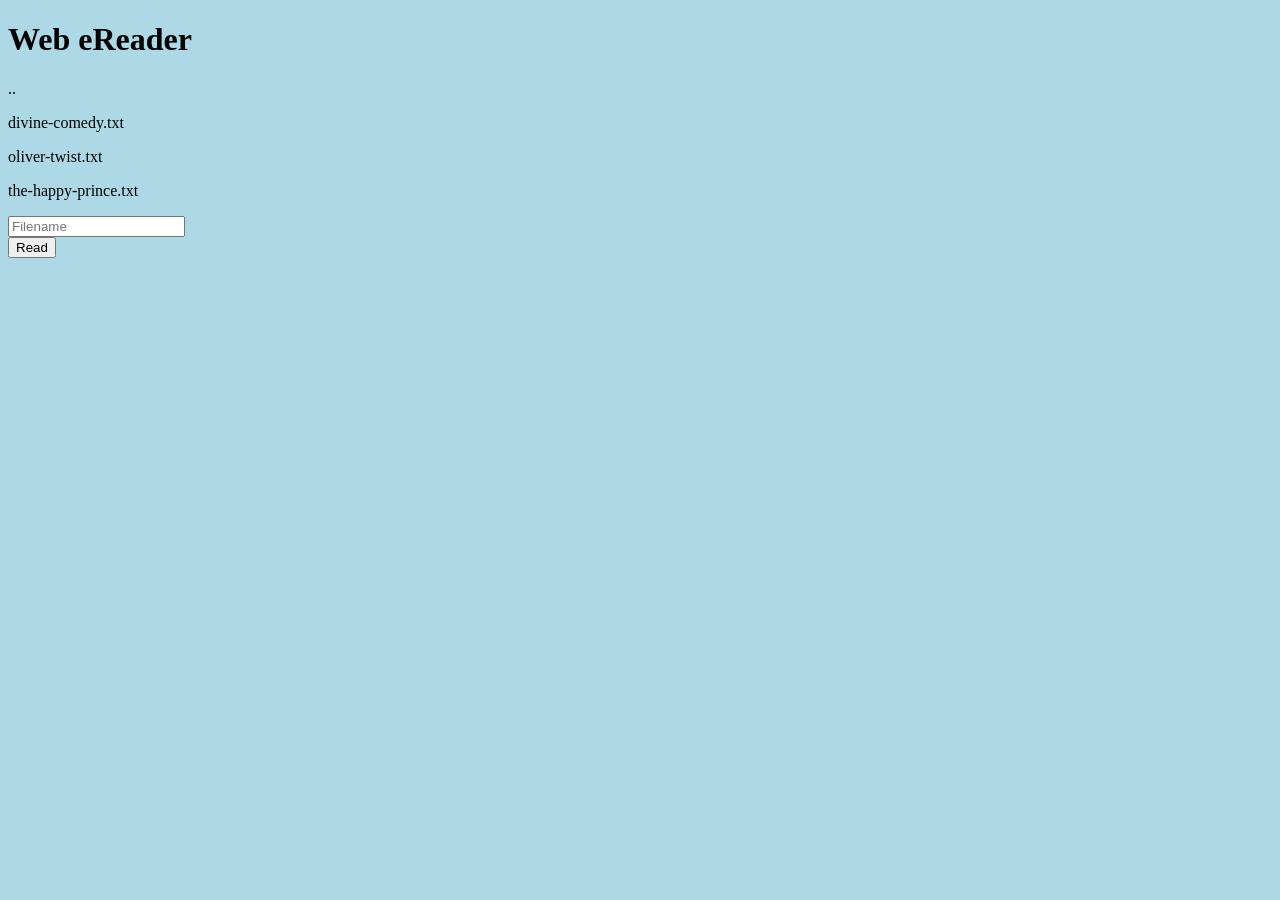
<file: Web_Exploitation/Forbidden_Paths/saturn.picoctf.net52523/index.html>
<!DOCTYPE html>
<html lang="en">
  <head>
    <meta charset="UTF-8">
    <meta name="viewport" content="width=device-width, initial-scale=1.0">
    <meta http-equiv="X-UA-Compatible" content="ie=edge">
    <link rel="stylesheet" href="style.css">
    <title>Web eReader</title>
  </head>
  <body>

    <h1>Web eReader</h1>
    
    <p>..</p>
    <p>divine-comedy.txt</p>
    <p>oliver-twist.txt</p>
    <p>the-happy-prince.txt</p>
    
    <form role="form" action="read.php" method="post">
      <input type="text" name="filename" placeholder="Filename" required></br>
      <button type="submit" name="read">Read</button>
    </form>
  </body>
</html>
</file>
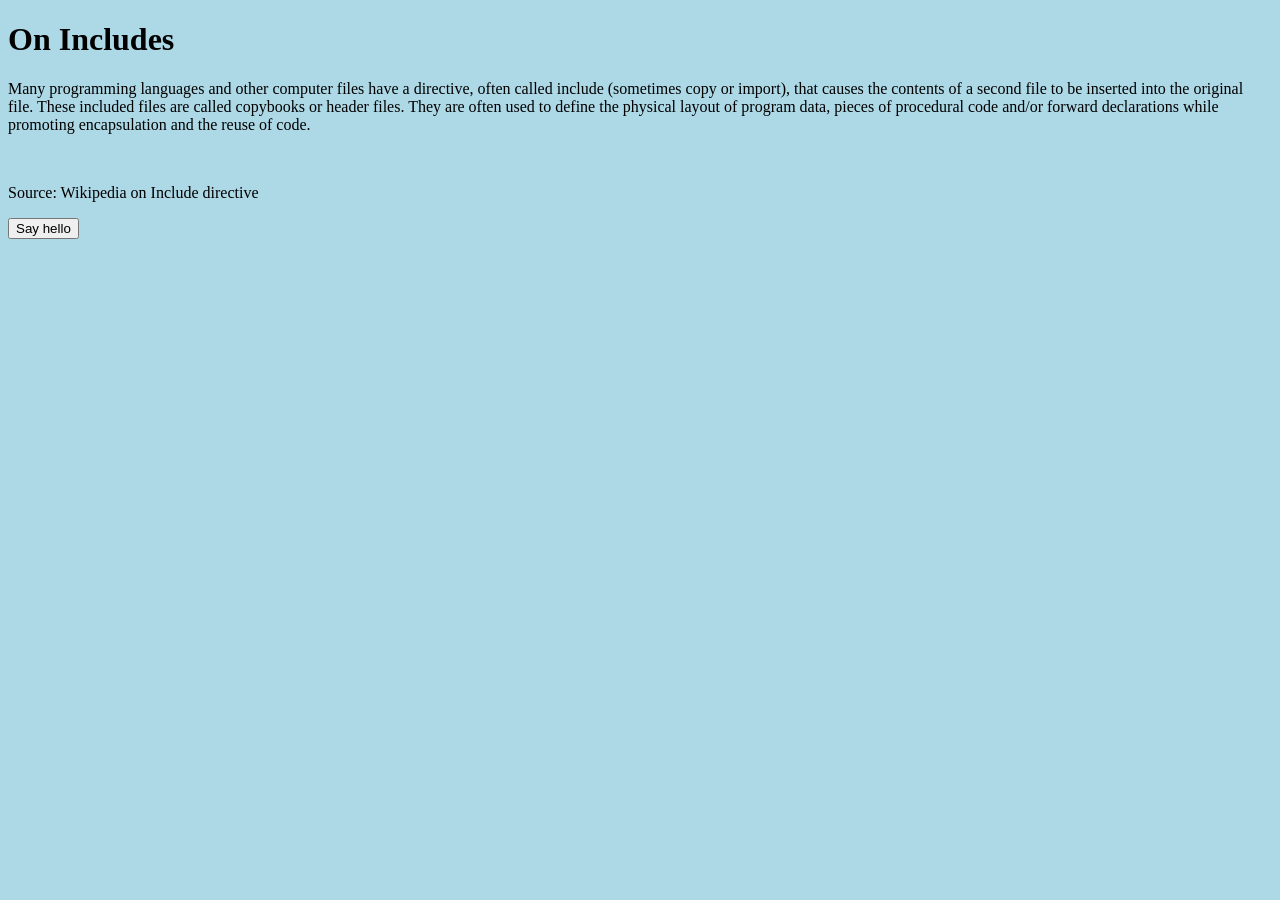
<file: Web_Exploitation/Includes/saturn.picoctf.net54634/index.html>
<!DOCTYPE html>
<html lang="en">
  <head>
    <meta charset="UTF-8">
    <meta name="viewport" content="width=device-width, initial-scale=1.0">
    <meta http-equiv="X-UA-Compatible" content="ie=edge">
    <link rel="stylesheet" href="style.css">
    <title>On Includes</title>
  </head>
  <body>
    <script src="script.js"></script>
  
    <h1>On Includes</h1>
    <p>Many programming languages and other computer files have a directive, 
       often called include (sometimes copy or import), that causes the 
       contents of a second file to be inserted into the original file. These 
       included files are called copybooks or header files. They are often used
       to define the physical layout of program data, pieces of procedural code
       and/or forward declarations while promoting encapsulation and the reuse
       of code.</p>
    <br>
    <p> Source: Wikipedia on Include directive </p>
    <button type="button" onclick="greetings();">Say hello</button>
  </body>
</html>
</file>
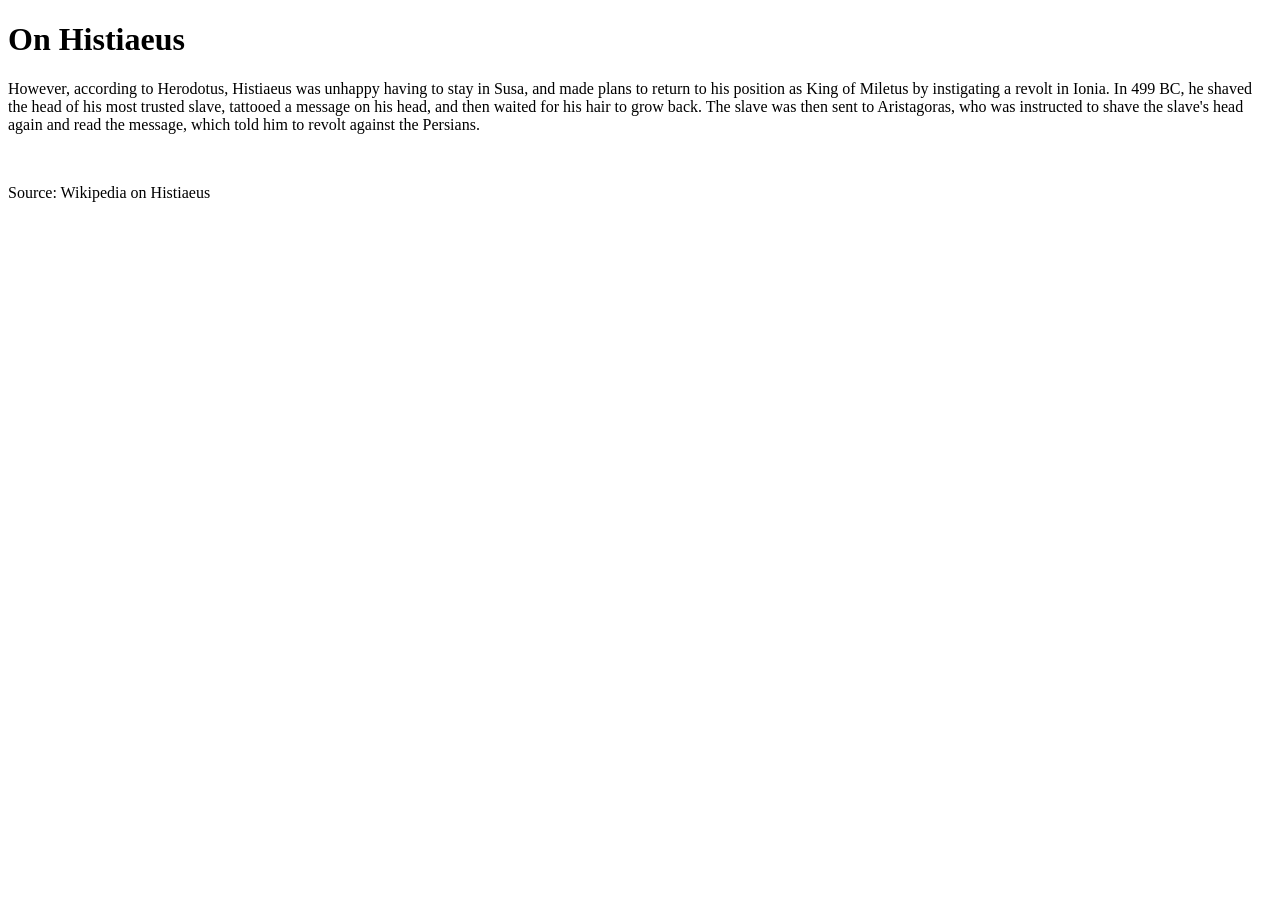
<file: Web_Exploitation/Inspect_HTML/saturn.picoctf.net50920/index.html>
<!DOCTYPE html>
<html lang="en">
  <head>
    <meta charset="UTF-8">
    <meta name="viewport" content="width=device-width, initial-scale=1.0">
    <meta http-equiv="X-UA-Compatible" content="ie=edge">
    <title>On Histiaeus</title>
  </head>
  <body>
    <h1>On Histiaeus</h1>
    <p>However, according to Herodotus, Histiaeus was unhappy having to stay in
       Susa, and made plans to return to his position as King of Miletus by 
       instigating a revolt in Ionia. In 499 BC, he shaved the head of his 
       most trusted slave, tattooed a message on his head, and then waited for 
       his hair to grow back. The slave was then sent to Aristagoras, who was 
       instructed to shave the slave's head again and read the message, which 
       told him to revolt against the Persians.</p>
    <br>
    <p> Source: Wikipedia on Histiaeus </p>
	<!--picoCTF{1n5p3t0r_0f_h7ml_1fd8425b}-->
  </body>
</html>
</file>
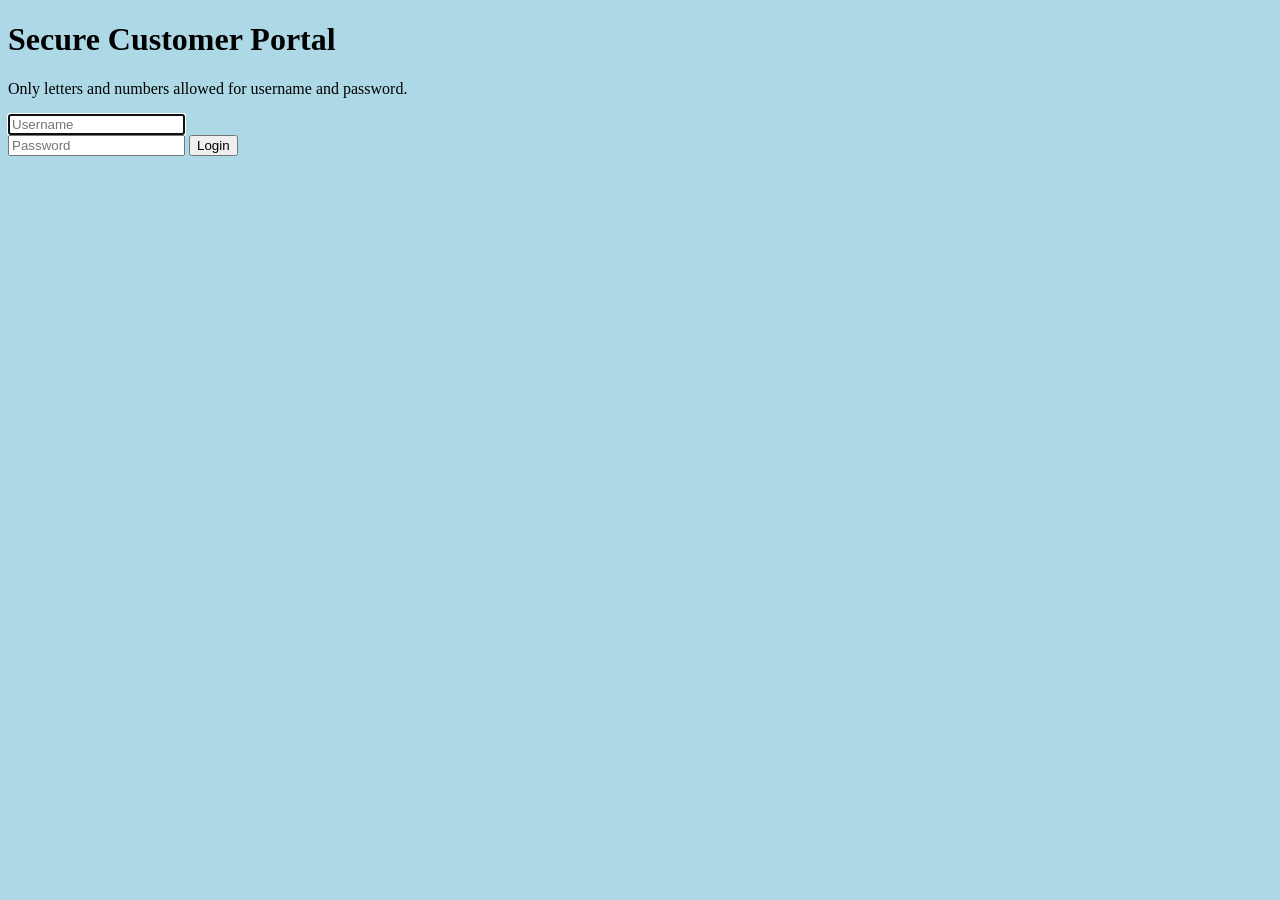
<file: Web_Exploitation/Local_Authority/saturn.picoctf.net65317/index.html>
<!DOCTYPE html>
<html lang="en">
  <head>
    <meta charset="UTF-8">
    <meta name="viewport" content="width=device-width, initial-scale=1.0">
    <meta http-equiv="X-UA-Compatible" content="ie=edge">
    <link rel="stylesheet" href="style.css">
    <title>Secure Customer Portal</title>
  </head>
  <body>

    <h1>Secure Customer Portal</h1>
    
   <p>Only letters and numbers allowed for username and password.</p>
    
    <form role="form" action="login.php" method="post">
      <input type="text" name="username" placeholder="Username" required 
       autofocus></br>
      <input type="password" name="password" placeholder="Password" required>
      <button type="submit" name="login">Login</button>
    </form>
  </body>
</html>
</file>
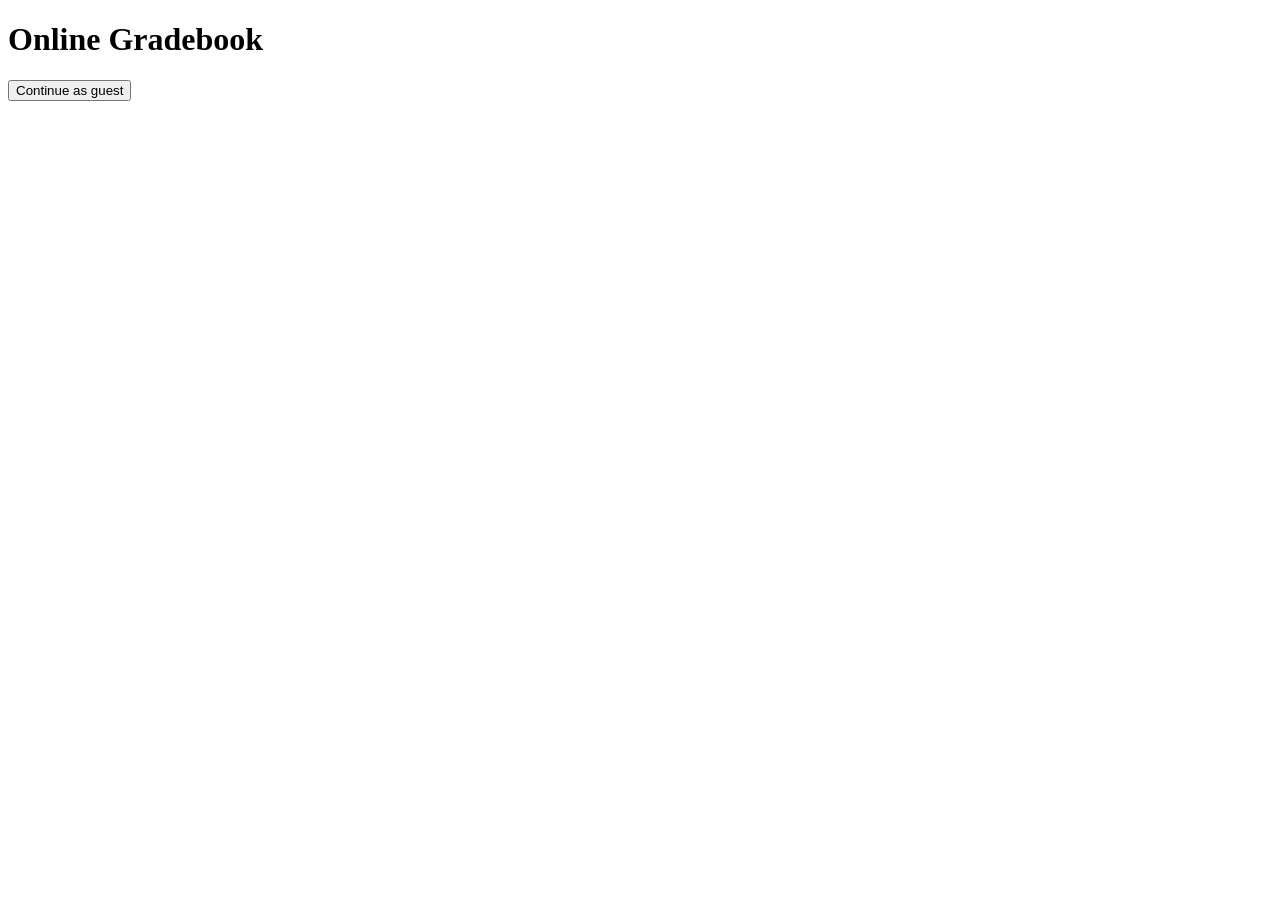
<file: Web_Exploitation/Power_Cookie/saturn.picoctf.net55771/index.html>
<!DOCTYPE html>
<html lang="en">
  <head>
    <meta charset="UTF-8">
    <meta name="viewport" content="width=device-width, initial-scale=1.0">
    <meta http-equiv="X-UA-Compatible" content="ie=edge">
    <title>Secure Log In</title>
  </head>
  <body>
    <script src="guest.js"></script>

    <h1>Online Gradebook</h1>
    <button type="button" onclick="continueAsGuest();">Continue as guest</button>
  </body>
</html>
</file>
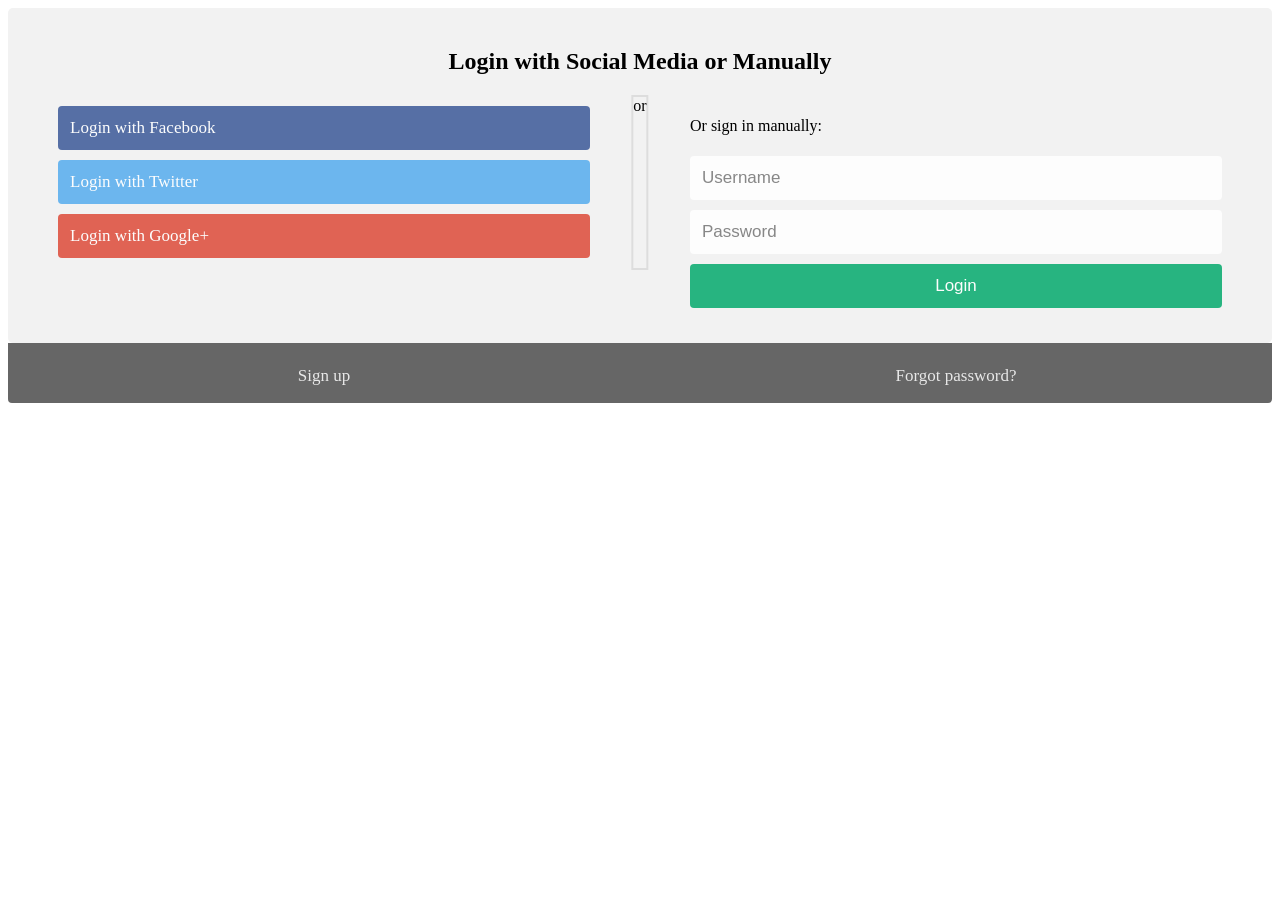
<file: Web_Exploitation/Secrets/saturn.picoctf.net52114/secret/hidden/index.html>
<!DOCTYPE html>
<html>
  <head>
    <title>LOGIN</title>
    <!-- css -->
    <link href="superhidden/login.css" rel="stylesheet" />
  </head>
  <body>
    <form>
      <div class="container">
        <form method="" action="/secret/assets/popup.js">
          <div class="row">
            <h2 style="text-align: center">
              Login with Social Media or Manually
            </h2>
            <div class="vl">
              <span class="vl-innertext">or</span>
            </div>

            <div class="col">
              <a href="#" class="fb btn">
                <i class="fa fa-facebook fa-fw"></i> Login with Facebook
              </a>
              <a href="#" class="twitter btn">
                <i class="fa fa-twitter fa-fw"></i> Login with Twitter
              </a>
              <a href="#" class="google btn">
                <i class="fa fa-google fa-fw"></i> Login with Google+
              </a>
            </div>

            <div class="col">
              <div class="hide-md-lg">
                <p>Or sign in manually:</p>
              </div>

              <input
                type="text"
                name="username"
                placeholder="Username"
                required
              />
              <input
                type="password"
                name="password"
                placeholder="Password"
                required
              />
              <input type="hidden" name="db" value="superhidden/xdfgwd.html" />

              <input
                type="submit"
                value="Login"
                onclick="alert('Thank you for the attempt but oops! try harder. better luck next time')"
              />
            </div>
          </div>
        </form>
      </div>

      <div class="bottom-container">
        <div class="row">
          <div class="col">
            <a href="#" style="color: white" class="btn">Sign up</a>
          </div>
          <div class="col">
            <a href="#" style="color: white" class="btn">Forgot password?</a>
          </div>
        </div>
      </div>
    </form>
  </body>
</html>
</file>
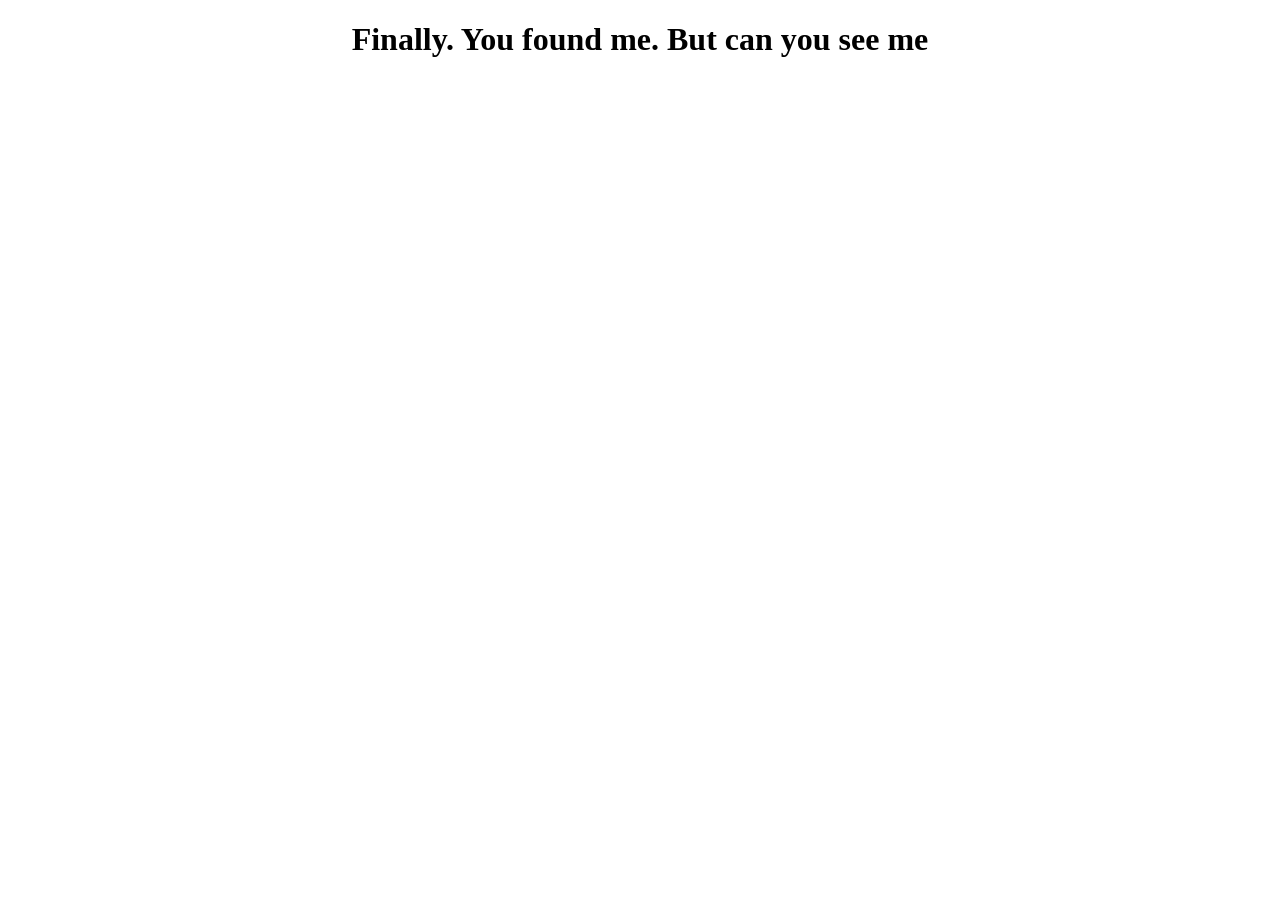
<file: Web_Exploitation/Secrets/saturn.picoctf.net52114/secret/hidden/superhidden/index.html>
<!DOCTYPE html>
<html>
  <head>
    <title></title>
    <link rel="stylesheet" href="mycss.css" />
  </head>

  <body>
    <h1>Finally. You found me. But can you see me</h1>
    <h3 class="flag">picoCTF{succ3ss_@h3n1c@10n_f55d602d}</h3>
  </body>
</html>
</file>
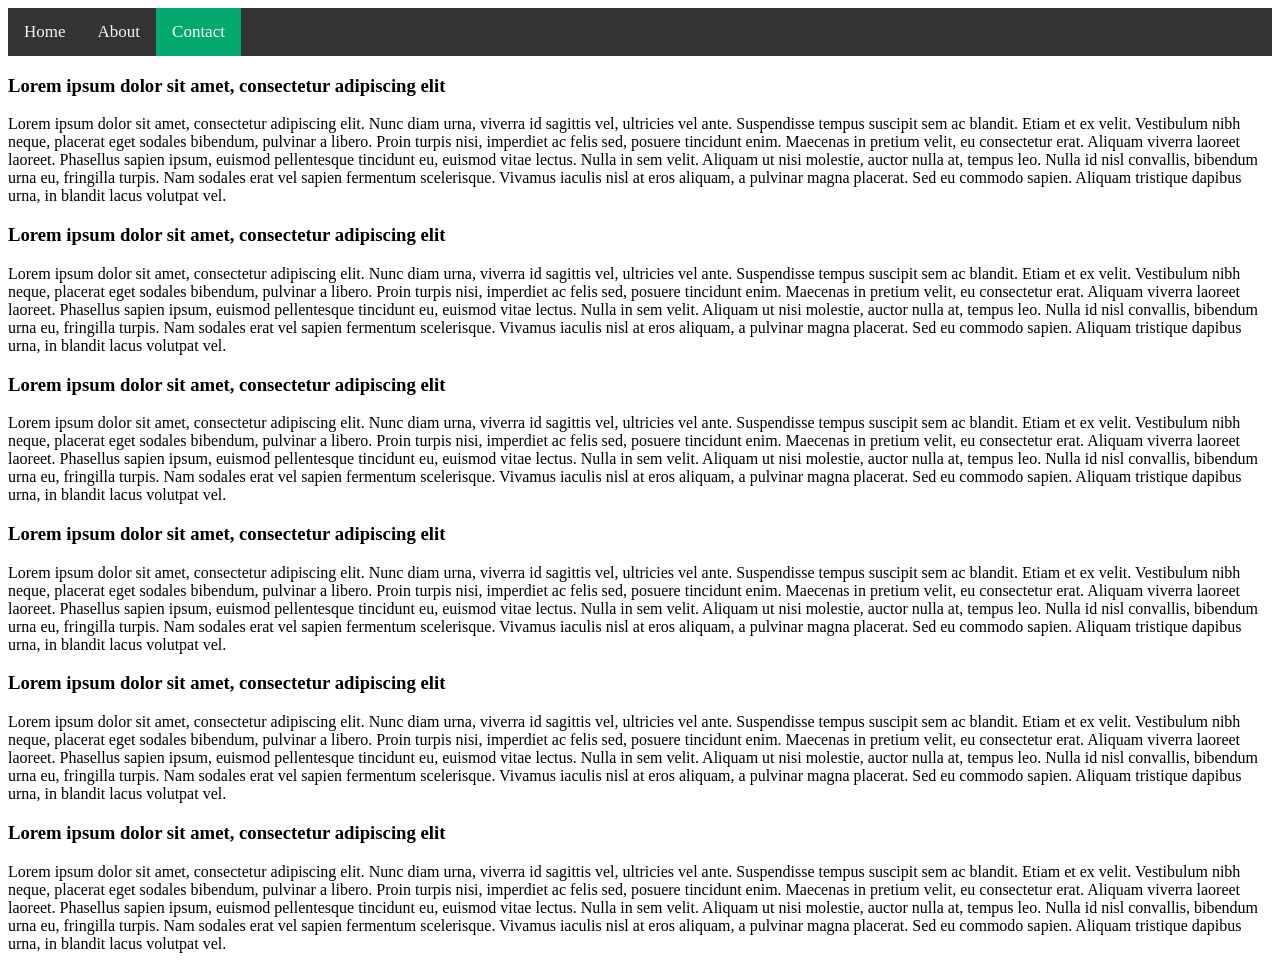
<file: Web_Exploitation/Secrets/saturn.picoctf.net52114/contact.html>
<!DOCTYPE html>
<html>
  <head>
    <title>Contact Us</title>
    <!-- css -->
    <link href="secret/assets/index.css" rel="stylesheet" />
  </head>
  <!-- ***** Header Area Start ***** -->
  <div class="topnav">
    <a href="index.html" >Home</a>
    <a  href="about.html" >About</a>
    <a class="active" href="contact.html">Contact</a>
  </div>
<div class="deco"></div>
    <div>
      <h3>Lorem ipsum dolor sit amet, consectetur adipiscing elit</h3>
      <p>
        Lorem ipsum dolor sit amet, consectetur adipiscing elit. Nunc diam urna,
        viverra id sagittis vel, ultricies vel ante. Suspendisse tempus suscipit
        sem ac blandit. Etiam et ex velit. Vestibulum nibh neque, placerat eget
        sodales bibendum, pulvinar a libero. Proin turpis nisi, imperdiet ac
        felis sed, posuere tincidunt enim. Maecenas in pretium velit, eu
        consectetur erat. Aliquam viverra laoreet laoreet. Phasellus sapien
        ipsum, euismod pellentesque tincidunt eu, euismod vitae lectus. Nulla in
        sem velit. Aliquam ut nisi molestie, auctor nulla at, tempus leo. Nulla
        id nisl convallis, bibendum urna eu, fringilla turpis. Nam sodales erat
        vel sapien fermentum scelerisque. Vivamus iaculis nisl at eros aliquam,
        a pulvinar magna placerat. Sed eu commodo sapien. Aliquam tristique
        dapibus urna, in blandit lacus volutpat vel.
      </p>
    </div>
    <div>
      <h3>Lorem ipsum dolor sit amet, consectetur adipiscing elit</h3>
      <p>
        Lorem ipsum dolor sit amet, consectetur adipiscing elit. Nunc diam urna,
        viverra id sagittis vel, ultricies vel ante. Suspendisse tempus suscipit
        sem ac blandit. Etiam et ex velit. Vestibulum nibh neque, placerat eget
        sodales bibendum, pulvinar a libero. Proin turpis nisi, imperdiet ac
        felis sed, posuere tincidunt enim. Maecenas in pretium velit, eu
        consectetur erat. Aliquam viverra laoreet laoreet. Phasellus sapien
        ipsum, euismod pellentesque tincidunt eu, euismod vitae lectus. Nulla in
        sem velit. Aliquam ut nisi molestie, auctor nulla at, tempus leo. Nulla
        id nisl convallis, bibendum urna eu, fringilla turpis. Nam sodales erat
        vel sapien fermentum scelerisque. Vivamus iaculis nisl at eros aliquam,
        a pulvinar magna placerat. Sed eu commodo sapien. Aliquam tristique
        dapibus urna, in blandit lacus volutpat vel.
      </p>
    </div>
    <div>
      <h3>Lorem ipsum dolor sit amet, consectetur adipiscing elit</h3>
      <p>
        Lorem ipsum dolor sit amet, consectetur adipiscing elit. Nunc diam urna,
        viverra id sagittis vel, ultricies vel ante. Suspendisse tempus suscipit
        sem ac blandit. Etiam et ex velit. Vestibulum nibh neque, placerat eget
        sodales bibendum, pulvinar a libero. Proin turpis nisi, imperdiet ac
        felis sed, posuere tincidunt enim. Maecenas in pretium velit, eu
        consectetur erat. Aliquam viverra laoreet laoreet. Phasellus sapien
        ipsum, euismod pellentesque tincidunt eu, euismod vitae lectus. Nulla in
        sem velit. Aliquam ut nisi molestie, auctor nulla at, tempus leo. Nulla
        id nisl convallis, bibendum urna eu, fringilla turpis. Nam sodales erat
        vel sapien fermentum scelerisque. Vivamus iaculis nisl at eros aliquam,
        a pulvinar magna placerat. Sed eu commodo sapien. Aliquam tristique
        dapibus urna, in blandit lacus volutpat vel.
      </p>
    </div><div>
      <h3>Lorem ipsum dolor sit amet, consectetur adipiscing elit</h3>
      <p>
        Lorem ipsum dolor sit amet, consectetur adipiscing elit. Nunc diam urna,
        viverra id sagittis vel, ultricies vel ante. Suspendisse tempus suscipit
        sem ac blandit. Etiam et ex velit. Vestibulum nibh neque, placerat eget
        sodales bibendum, pulvinar a libero. Proin turpis nisi, imperdiet ac
        felis sed, posuere tincidunt enim. Maecenas in pretium velit, eu
        consectetur erat. Aliquam viverra laoreet laoreet. Phasellus sapien
        ipsum, euismod pellentesque tincidunt eu, euismod vitae lectus. Nulla in
        sem velit. Aliquam ut nisi molestie, auctor nulla at, tempus leo. Nulla
        id nisl convallis, bibendum urna eu, fringilla turpis. Nam sodales erat
        vel sapien fermentum scelerisque. Vivamus iaculis nisl at eros aliquam,
        a pulvinar magna placerat. Sed eu commodo sapien. Aliquam tristique
        dapibus urna, in blandit lacus volutpat vel.
      </p>
    </div>
    <div>
      <h3>Lorem ipsum dolor sit amet, consectetur adipiscing elit</h3>
      <p>
        Lorem ipsum dolor sit amet, consectetur adipiscing elit. Nunc diam urna,
        viverra id sagittis vel, ultricies vel ante. Suspendisse tempus suscipit
        sem ac blandit. Etiam et ex velit. Vestibulum nibh neque, placerat eget
        sodales bibendum, pulvinar a libero. Proin turpis nisi, imperdiet ac
        felis sed, posuere tincidunt enim. Maecenas in pretium velit, eu
        consectetur erat. Aliquam viverra laoreet laoreet. Phasellus sapien
        ipsum, euismod pellentesque tincidunt eu, euismod vitae lectus. Nulla in
        sem velit. Aliquam ut nisi molestie, auctor nulla at, tempus leo. Nulla
        id nisl convallis, bibendum urna eu, fringilla turpis. Nam sodales erat
        vel sapien fermentum scelerisque. Vivamus iaculis nisl at eros aliquam,
        a pulvinar magna placerat. Sed eu commodo sapien. Aliquam tristique
        dapibus urna, in blandit lacus volutpat vel.
      </p>
    </div>
    <div>
      <h3>Lorem ipsum dolor sit amet, consectetur adipiscing elit</h3>
      <p>
        Lorem ipsum dolor sit amet, consectetur adipiscing elit. Nunc diam urna,
        viverra id sagittis vel, ultricies vel ante. Suspendisse tempus suscipit
        sem ac blandit. Etiam et ex velit. Vestibulum nibh neque, placerat eget
        sodales bibendum, pulvinar a libero. Proin turpis nisi, imperdiet ac
        felis sed, posuere tincidunt enim. Maecenas in pretium velit, eu
        consectetur erat. Aliquam viverra laoreet laoreet. Phasellus sapien
        ipsum, euismod pellentesque tincidunt eu, euismod vitae lectus. Nulla in
        sem velit. Aliquam ut nisi molestie, auctor nulla at, tempus leo. Nulla
        id nisl convallis, bibendum urna eu, fringilla turpis. Nam sodales erat
        vel sapien fermentum scelerisque. Vivamus iaculis nisl at eros aliquam,
        a pulvinar magna placerat. Sed eu commodo sapien. Aliquam tristique
        dapibus urna, in blandit lacus volutpat vel.
      </p>
    </div>
  </body>
</html>
</file>
<file: Web_Exploitation/Forbidden_Paths/saturn.picoctf.net52523/style.css>
body {
  background-color: lightblue;
}
</file>
<file: Web_Exploitation/Includes/saturn.picoctf.net54634/style.css>
body {
  background-color: lightblue;
}

/*  picoCTF{1nclu51v17y_1of2_  */
</file>
<file: Web_Exploitation/Local_Authority/saturn.picoctf.net65317/style.css>
body {
  background-color: lightblue;
}
</file>
<file: Web_Exploitation/Secrets/saturn.picoctf.net52114/secret/hidden/superhidden/login.css>
* {
  box-sizing: border-box;
}

/* style the container */
.container {
  position: relative;
  border-radius: 5px;
  background-color: #f2f2f2;
  padding: 20px 0 30px 0;
}

/* style inputs and link buttons */
input,
.btn {
  width: 100%;
  padding: 12px;
  border: none;
  border-radius: 4px;
  margin: 5px 0;
  opacity: 0.85;
  display: inline-block;
  font-size: 17px;
  line-height: 20px;
  text-decoration: none; /* remove underline from anchors */
}

input:hover,
.btn:hover {
  opacity: 1;
}

/* add appropriate colors to fb, twitter and google buttons */
.fb {
  background-color: #3b5998;
  color: white;
}

.twitter {
  background-color: #55acee;
  color: white;
}

.google {
  background-color: #dd4b39;
  color: white;
}

/* style the submit button */
input[type="submit"] {
  background-color: #04aa6d;
  color: white;
  cursor: pointer;
}

input[type="submit"]:hover {
  background-color: #45a049;
}

/* Two-column layout */
.col {
  float: left;
  width: 50%;
  margin: auto;
  padding: 0 50px;
  margin-top: 6px;
}

/* Clear floats after the columns */
.row:after {
  content: "";
  display: table;
  clear: both;
}

/* vertical line */
.vl {
  position: absolute;
  left: 50%;
  transform: translate(-50%);
  border: 2px solid #ddd;
  height: 175px;
}

/* text inside the vertical line */
.inner {
  position: absolute;
  top: 50%;
  transform: translate(-50%, -50%);
  background-color: #f1f1f1;
  border: 1px solid #ccc;
  border-radius: 50%;
  padding: 8px 10px;
}

/* hide some text on medium and large screens */
.hide-md-lg {
}

/* bottom container */
.bottom-container {
  text-align: center;
  background-color: #666;
  border-radius: 0px 0px 4px 4px;
}

/* Responsive layout - when the screen is less than 650px wide, make the two columns stack on top of each other instead of next to each other */
@media screen and (max-width: 650px) {
  .col {
    width: 100%;
    margin-top: 0;
  }
  /* hide the vertical line */
  .vl {
    display: none;
  }
  /* show the hidden text on small screens */
  .hide-md-lg {
    display: block;
    text-align: center;
  }
}
</file>
<file: Web_Exploitation/Secrets/saturn.picoctf.net52114/secret/hidden/superhidden/mycss.css>
h1 {
  text-align: center;
  color: black;
  background-color: white;
}
.flag {
  background-color: white;
  color: white;
}
/* it was real */
</file>
<file: Web_Exploitation/Secrets/saturn.picoctf.net52114/secret/assets/index.css>
/* Add a black background color to the top navigation */
.topnav {
  background-color: #333;
  overflow: hidden;
}

/* Style the links inside the navigation bar */
.topnav a {
  float: left;
  color: #f2f2f2;
  text-align: center;
  padding: 14px 16px;
  text-decoration: none;
  font-size: 17px;
}

/* Change the color of links on hover */
.topnav a:hover {
  background-color: #ddd;
  color: black;
}

/* Add a color to the active/current link */
.topnav a.active {
  background-color: #04aa6d;
  color: white;
}

.imgcontainer {
  position: relative;
  text-align: center;
  color: white;
  height: auto;
}
.responsive {
  width: 100%;
  -webkit-filter: grayscale(100%); /* Safari 6.0 - 9.0 */
  filter: grayscale(100%);
  max-height: 50%;
  border: 5px solid #555;
}
/* Top left text */
.top-left {
  color: blue;
  position: absolute;
  top: 8px;
  left: 16px;
}

.above {
  text-align: center;
  color: blueviolet;
  margin-left: center;
  /* border: 5px solid #555; */
}

/* Clear floats after the columns */
.below {
  text-align: center;
  color: green;
}

.deco {
  font-family: Arial, Helvetica, sans-serif;
}
</file>
